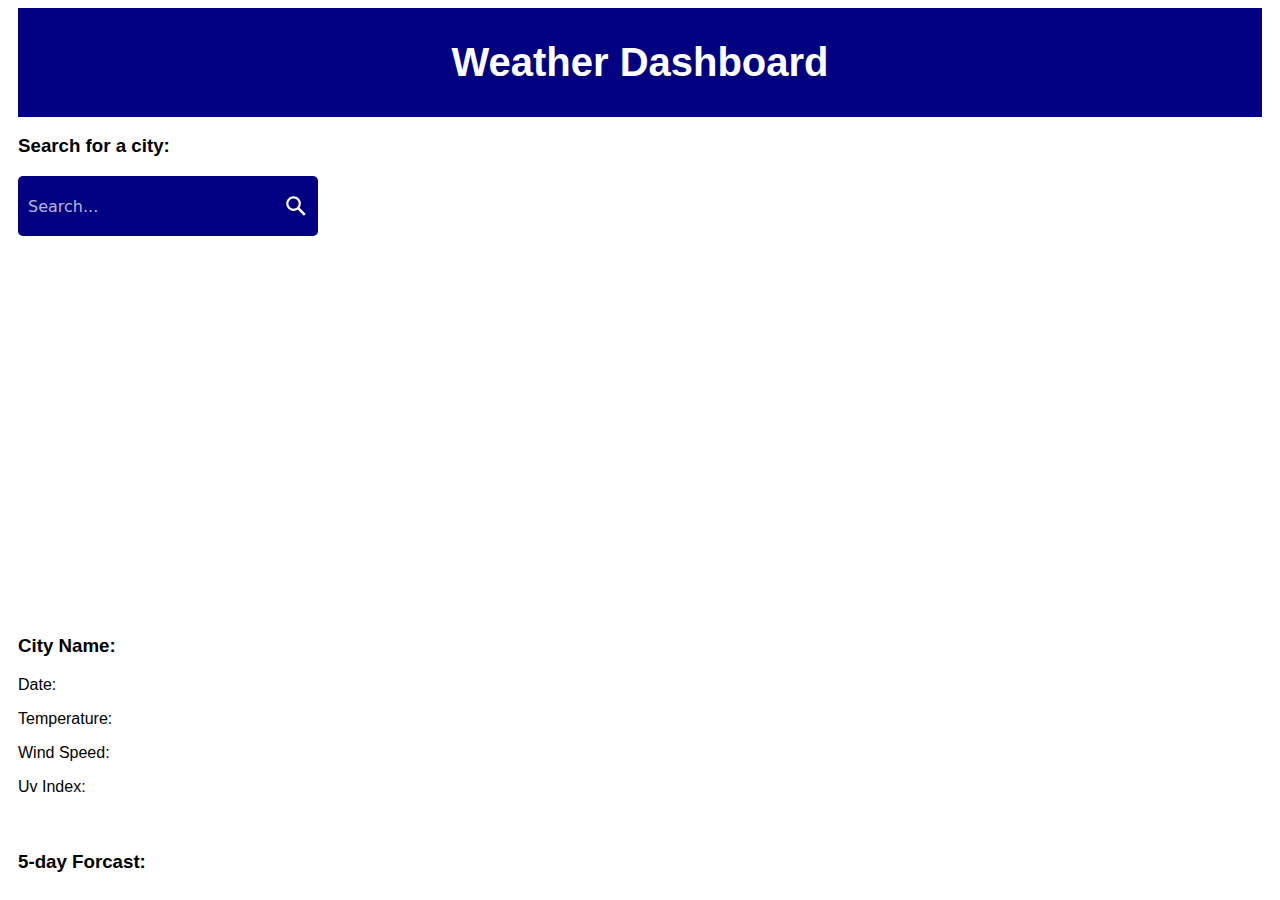
<file: inner.html>
<!DOCTYPE html>
<html lang="en-us">

<head>
    <title>Weather Dashboard</title>
    <link rel="stylesheet" href="./style.css">
    <script src="https://ajax.googleapis.com/ajax/libs/jquery/3.5.1/jquery.min.js"></script>
    <script src="./script.js"></script>
</head>

<body>
    <div class="header">
        <h1>Weather Dashboard</h1>
    </div>
    <div class="search-area">
        <h3>Search for a city:</h3>
        <form id="form" role="search">
            <input type="search" id="query" placeholder="Search..."aria-label="Search through site content">
            <button>
                <svg viewBox="0 0 1024 1024">
                    <path class="path1" d="M848.471 928l-263.059-263.059c-48.941 36.706-110.118 55.059-177.412 55.059-171.294 0-312-140.706-312-312s140.706-312 312-312c171.294 0 312 140.706 312 312 0 67.294-24.471 128.471-55.059 177.412l263.059 263.059-79.529 79.529zM189.623 408.078c0 121.364 97.091 218.455 218.455 218.455s218.455-97.091 218.455-218.455c0-121.364-103.159-218.455-218.455-218.455-121.364 0-218.455 97.091-218.455 218.455z">
                    </path>
                </svg>
            </button>
        </form>
    </div>
    <div class="city-info">
        <h3>City Name:</h3>
        <p>Date:</p>
        <p>Temperature:</p>
        <p>Wind Speed:</p>
        <p>Uv Index:</p>
    </div>
    <div class= "five-day">
        <h3>5-day Forcast:</h3>
    </div>    
   
</body>
</file>
<file: style.css>
.header {
    padding: 5px;
    text-align: center;
    background: navy;
    color: white;
    font-size: 20px;
    margin: 0;
}

.search-area {
    position: relative;
    text-align: left;
    height: 500px;
    width: 350px;
    float: left;
}

.city-info {
    position: relative;
    padding-bottom: 20px;
}

#five-day {
    display: flex;
    flex-direction: row;
}

#five-day-element {
    height: 100px;
    width: 100px;
    margin: 10px;
    background-color: lightskyblue;
    display: flex;
    flex-direction: column;
    padding: 10px;
}

form {
    background-color: navy;
    width: 300px;
    height: 60px;
    border-radius: 5px;
    display: flex;
    flex-direction: row;
    align-items: center;
  }
  
input {
    all: unset;
    font: 16px system-ui;
    color: #fff;
    height: 100%;
    width: 100%;
    padding: 6px 10px;
  }
  
::placeholder {
    color: #fff;
    opacity: 0.7; 
  }
  
button {
    all: unset;
    cursor: pointer;
    width: 44px;
    height: 44px;
  }
  
svg {
    color: #fff;
    fill: currentColor;
    width: 24px;
    height: 24px;
    padding: 10px;
  }

#query-input {
    height: 40px;
    width: 120px;
    color: white;
    background-color: navy;
    flex: 1;
}

body {
    display: flex;
    flex-direction: column;
    font-family: sans-serif;
    padding-left: 10px;
    padding-right: 10px;
}

.five-day-text {
    color: black;
    text-align: left;
    margin: 0px;
    padding: 0px;
    font-family: sans-serif;
}

.favorable {
    background-color: green;
    display: flex;
    align-items: center;
    justify-content: center;
    height: 50px;
    width: 50px;
}

.moderate {
    background-color: yellow;
    display: flex;
    align-items: center;
    justify-content: center;
    height: 50px;
    width: 50px;
}

.severe {
    background-color: red;
    display: flex;
    align-items: center;
    justify-content: center;
    height: 50px;
    width: 50px;
}

#uv-index {
    text-align: center;
    font-size: 12px;
    font-weight: 600;
    font-family: sans-serif;
}

.icon {
    height: 25px;
    width: 25px;
    margin-left: -5px;
}
</file>
